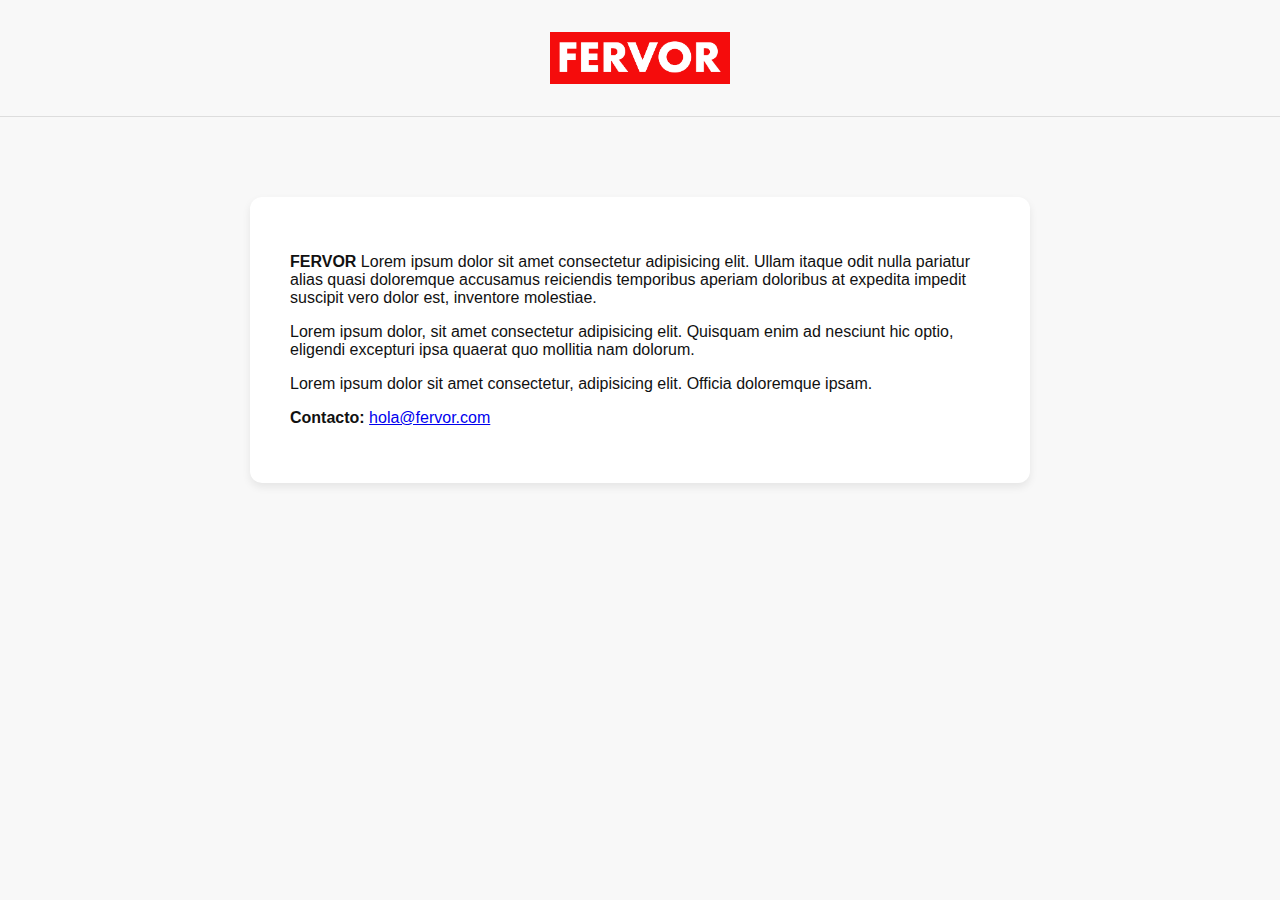
<file: about.html>
<!DOCTYPE html>
<html lang="es">
<head>
  <meta charset="UTF-8">
  <title>Sobre nosotros | fervor</title>
  <link rel="stylesheet" href="styles.css">
  <link rel="icon" type="image/png" href="assets/favicon.ICO">
  <style>
    .about-container {
      max-width: 700px;
      margin: 3rem auto;
      background: white;
      padding: 2.5rem;
      border-radius: 12px;
      box-shadow: 0 4px 8px rgba(0,0,0,0.08);
    }
    .about-title {
      text-align: center;
      font-size: 2.2rem;
      margin-bottom: 1.5rem;
      font-weight: 700;
    }
    .about-logo {
      display: block;
      margin: 0 auto 2rem auto;
      width: 180px;
      height: auto;
    }
    .about-back {
      display: block;
      text-align: right;
      margin-bottom: 1rem;
      text-decoration: none;
      color: #111;
      font-weight: 600;
      font-size: 1rem;
    }
    .about-back:hover {
      text-decoration: underline;
    }
  </style>
</head>
<body>
  <header>
    <a href="index.html">
      <img src="assets/title.png" alt="FERVOR" class="logo-header"/>
    </a>
  </header>
  <main>
    <div class="about-container">
      <p>
        <strong>FERVOR</strong> Lorem ipsum dolor sit amet consectetur adipisicing elit. Ullam itaque odit nulla pariatur alias quasi doloremque accusamus reiciendis temporibus aperiam doloribus at expedita impedit suscipit vero dolor est, inventore molestiae.
      </p>
      <p>
        Lorem ipsum dolor, sit amet consectetur adipisicing elit. Quisquam enim ad nesciunt hic optio, eligendi excepturi ipsa quaerat quo mollitia nam dolorum.     </p>
      <p>
        Lorem ipsum dolor sit amet consectetur, adipisicing elit. Officia doloremque ipsam.
      </p>
      <p>
        <strong>Contacto:</strong> <a href="mailto:hola@fervor.com">hola@fervor.com</a>
      </p>
    </div>
  </main>
</body>
</html>
</file>
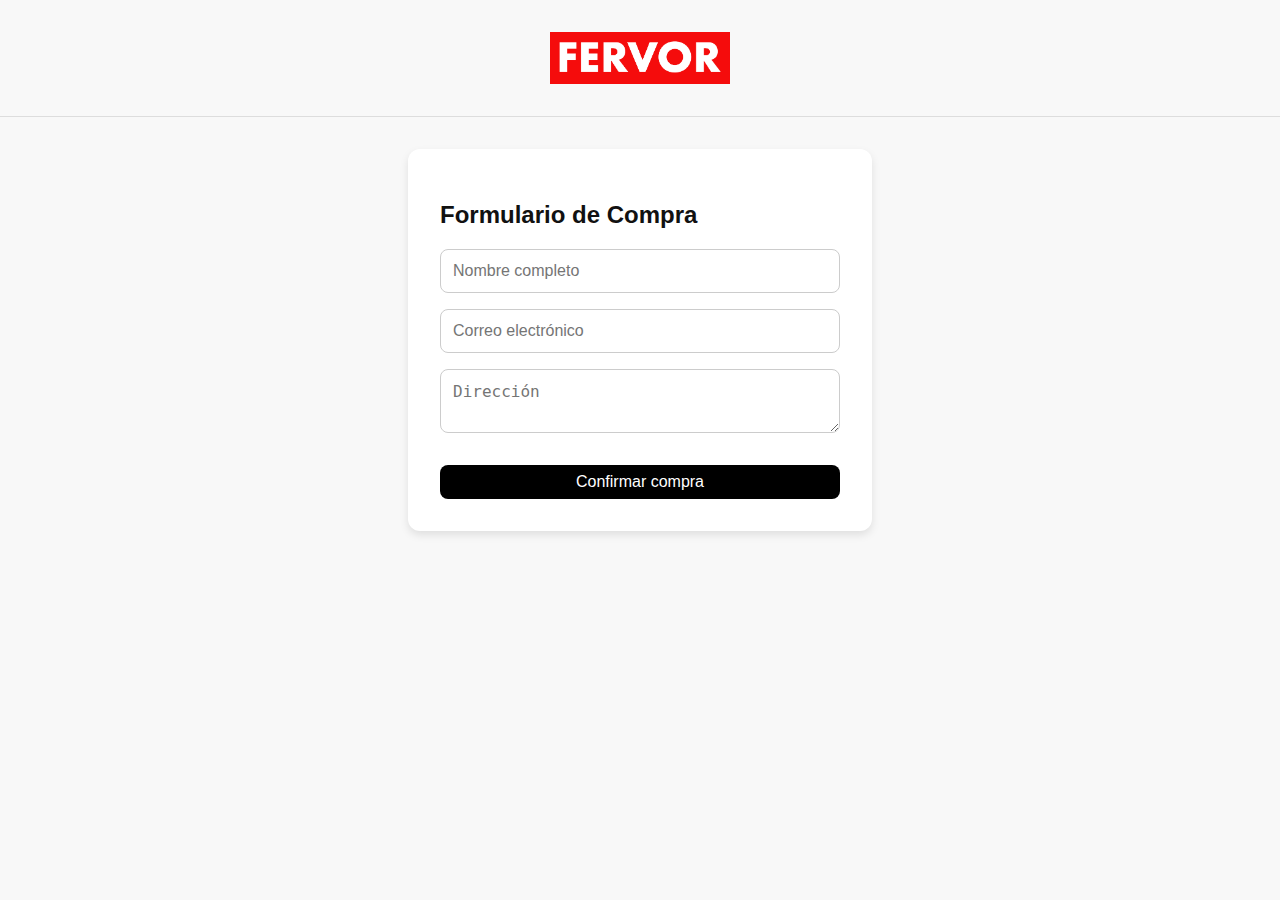
<file: compra.html>
<!DOCTYPE html>
<html lang="es">
<head>
  <meta charset="UTF-8">
  <title>fervor</title>
  <link rel="stylesheet" href="styles.css">
  <link rel="icon" type="image/png" href="assets/favicon.ICO">
</head>
<body>
  <header>
    <a href="index.html">
      <img src="assets/title.png" alt="FERVOR" class="logo-header"/>
    </a>
  </header>
  <form onsubmit="alert('¡Gracias por tu compra!'); return false;">
    <h2>Formulario de Compra</h2>
    <input type="text" placeholder="Nombre completo" required>
    <input type="email" placeholder="Correo electrónico" required>
    <textarea placeholder="Dirección" required></textarea>
    <button type="submit">Confirmar compra</button>
  </form>
</body>
</html>
</file>
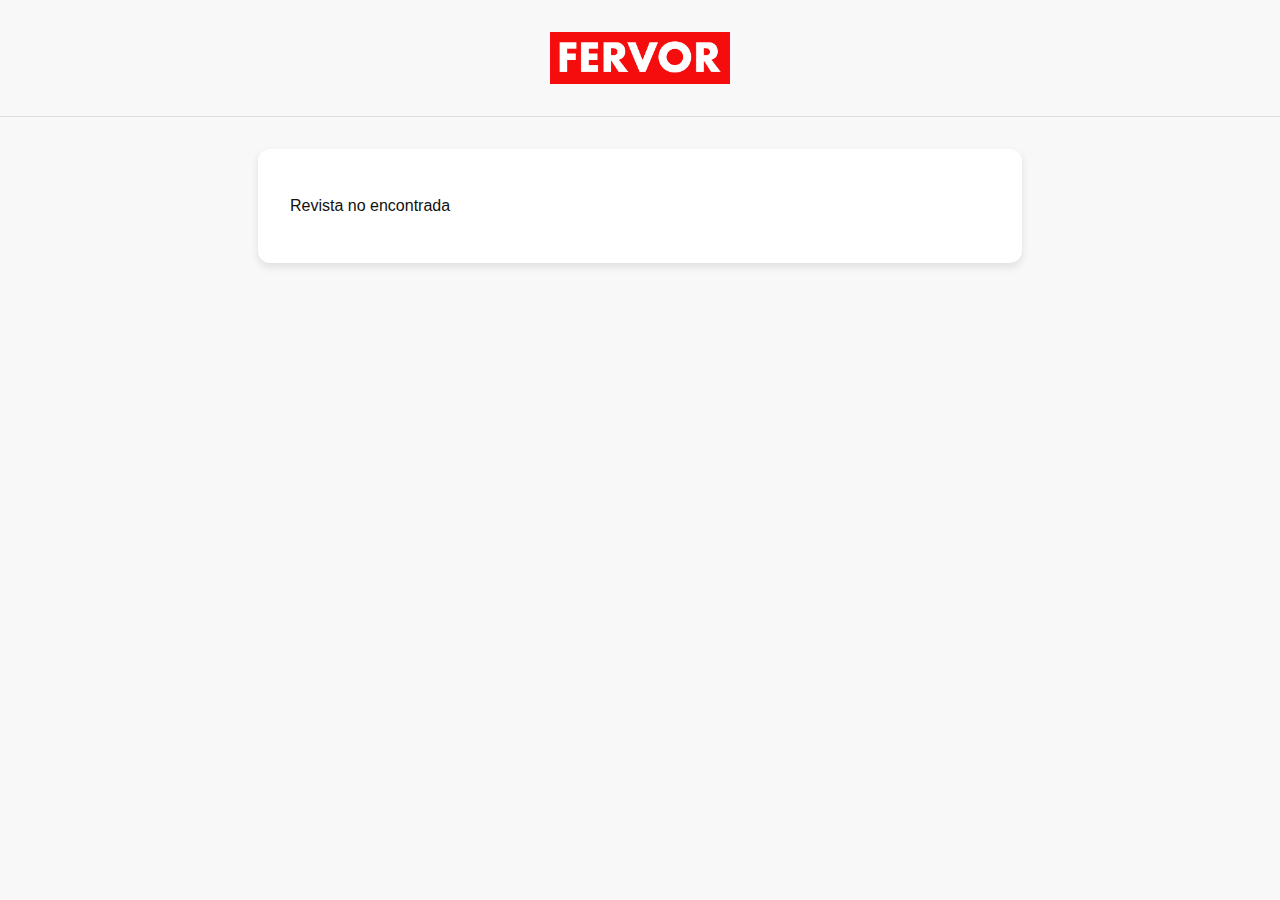
<file: detalle.html>
<!DOCTYPE html>
<html lang="es">
<head>
  <meta charset="UTF-8">
  <title>fervor</title>
  <link rel="stylesheet" href="styles.css">
  <link rel="icon" type="image/png" href="assets/favicon.ICO">
</head>
<body>
  <header>
    <a href="index.html">
      <img src="assets/title.png" alt="FERVOR" class="logo-header"/>
    </a>
  </header>
  <main class="detalle" id="detalleRevista"></main>
  <script src="data.js"></script>
  <script>
    const params = new URLSearchParams(window.location.search);
    const id = parseInt(params.get('id'));
    const revista = revistas.find(r => r.id === id);
    const contenedor = document.getElementById('detalleRevista');
    if (revista) {
      contenedor.innerHTML = `
        <img src="${revista.imagen}" alt="${revista.titulo}" />
        <h2>${revista.titulo}</h2>
        <p>Fecha de publicación: ${revista.fecha}</p>
        <p>Descripción breve de la revista artística. Puedes personalizar este texto.</p>
        <a href="compra.html"><button>Comprar</button></a>
      `;
    } else {
      contenedor.innerHTML = '<p>Revista no encontrada</p>';
    }
  </script>
</body>
</html>
</file>
<file: styles.css>
body {
  margin: 0;
  font-family: 'Inter', sans-serif;
  background-color: #f8f8f8;
  color: #111;
}
header {
  text-align: center;
  padding: 2rem 1rem;
  border-bottom: 1px solid #ddd;
  position: relative;
}
h1 {
  font-size: 5rem;
  font-weight: 600;
}
main {
  padding: 2rem;
  max-width: 1200px;
  margin: 0 auto;
}
.grid {
  display: grid;
  grid-template-columns: repeat(auto-fit, minmax(200px, 1fr));
  gap: 10rem;
}
.card {
  background-color: white;
  border-radius: 4px;
  overflow: hidden;
  box-shadow: 0 4px 8px rgba(0, 0, 0, 0.08);
  transition: transform 0.2s ease;
  cursor: pointer;
  text-decoration: none;
  color: inherit;
}
.card:hover {
  transform: translateY(-5px);
}
.card img {
  width: 100%;
  display: block;
  height: auto;
}
.card-content {
  padding: 1rem;
}
.card-title {
  font-size: 1.1rem;
  font-weight: 600;
  margin: 0 0 0.5rem;
}
.card-date {
  font-size: 0.85rem;
  color: #666;
}
.detalle {
  max-width: 700px;
  margin: 2rem auto;
  background: white;
  padding: 2rem;
  border-radius: 12px;
  box-shadow: 0 4px 8px rgba(0,0,0,0.1);
}
.detalle img {
  width: 40%;
  border-radius: 8px;
}
.detalle h2 {
  margin-top: 1rem;
}
button {
  margin-top: 1rem;
  padding: 0.5rem 1rem;
  font-size: 1rem;
  background-color: black;
  color: white;
  border: none;
  border-radius: 8px;
  cursor: pointer;
}
button:hover {
  background-color: #333;
}
form {
  display: flex;
  flex-direction: column;
  max-width: 400px;
  margin: 2rem auto;
  background: white;
  padding: 2rem;
  border-radius: 12px;
  box-shadow: 0 4px 8px rgba(0,0,0,0.1);
}
input, textarea {
  margin-bottom: 1rem;
  padding: 0.75rem;
  font-size: 1rem;
  border-radius: 8px;
  border: 1px solid #ccc;
}
.logo-header {
  width: 180px;
  height: auto;
  display: block;
  margin: 0 auto;
}
</file>
